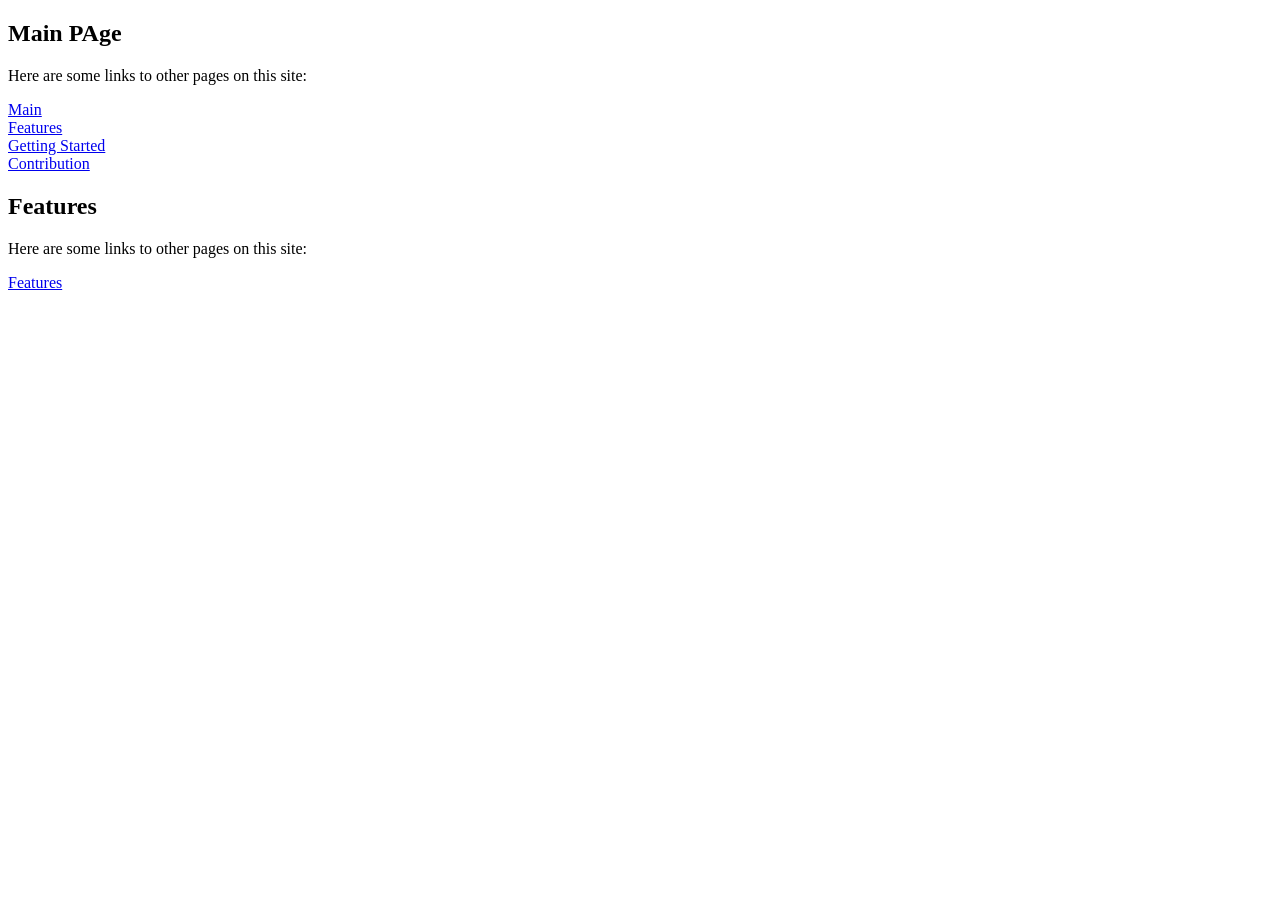
<file: src/links.html>
<!DOCTYPE html>
<html lang="en">
<head>
    <meta charset="UTF-8">
    <title>Links</title>
</head>
<body>
    <section>
        <h1>Main PAge</h1>
        <p>Here are some links to other pages on this site:</p>

        <a href="/#head">Main</a><br>
        <a href="/#features">Features</a><br>
        <a href="/#getting-started">Getting Started</a><br>
        <a href="/#contribution">Contribution</a><br>
    </section>
    <section>
        <h1>Features</h1>
        <p>Here are some links to other pages on this site:</p>

        <a href="/features/#can-cannot">Features</a><br>
    </section>
</body>
</html>
</file>
